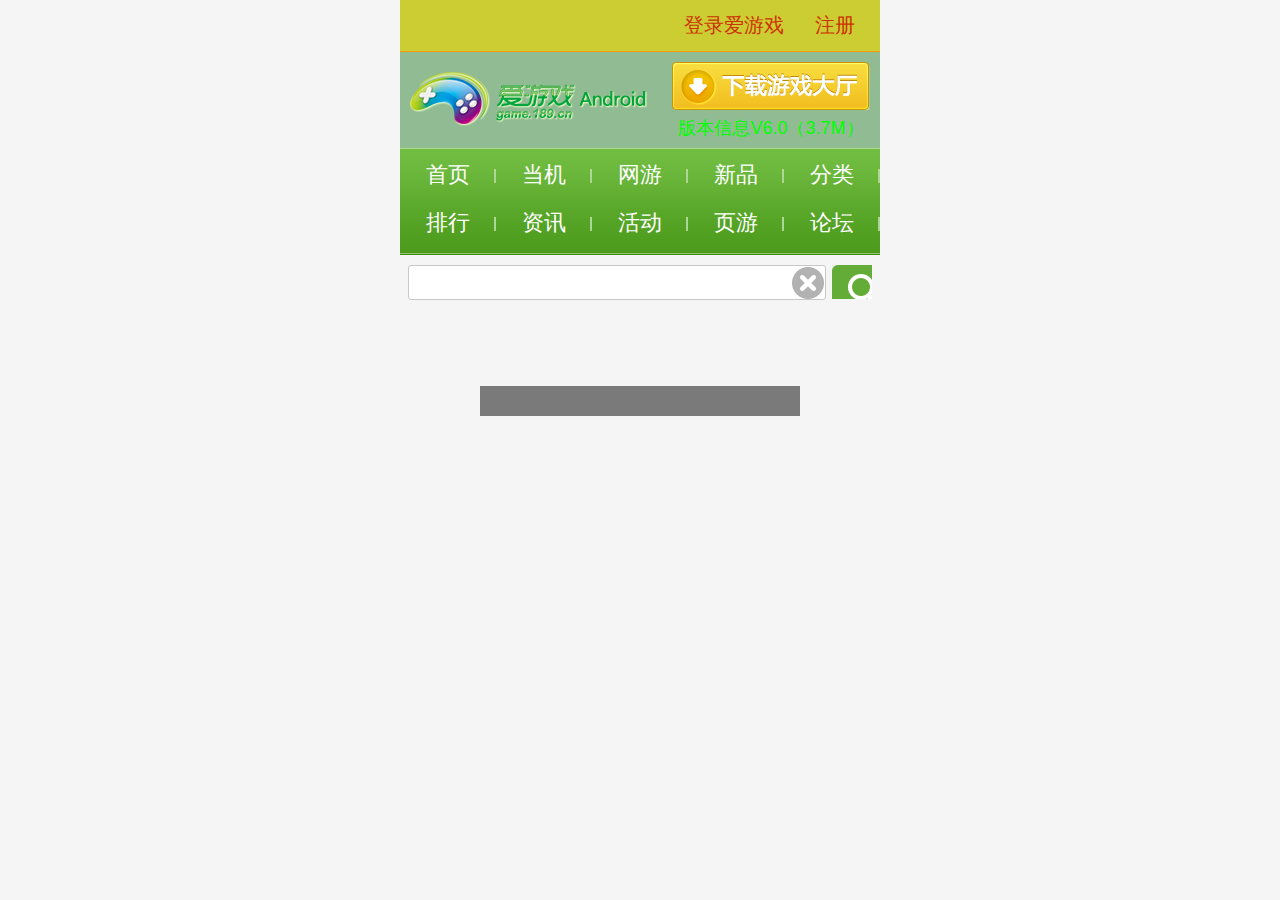
<file: html/index.html>
<!DOCTYPE html PUBLIC "-//W3C//DTD XHTML 1.0 Transitional//EN" "http://www.w3.org/TR/xhtml1/DTD/xhtml1-transitional.dtd">
<html xmlns="http://www.w3.org/1999/xhtml">
<head>
<meta http-equiv="Content-Type" content="text/html; charset=gb2312" />
<title>����Ϸ��ҳ</title>
<link href="../css/common.css" type="text/css" rel="stylesheet" />
</head>

<body>
<!-----header start------>
<div class="header">
	<div class="login">
	<p>
	  <a href="#" title="��¼����Ϸ">��¼����Ϸ</a>
	  <a href="#" title="ע��">ע��</a>
	</p>
	</div>
	<div class="version">
		<div class="logo fl">
		<a href="../html/index.html" class="pic">����Ϸ</a>
		</div>
		<div class="download fr">
		<a href="#" title="���ذ���Ϸ����" class="btn">���ذ���Ϸ����</a>
		<span>�汾��ϢV6.0��3.7M��</span>
		</div>
	</div>
	<div class="nav">
		<ul>
		<li>
			<a href="index.html" class="sel" title="��ҳ">��ҳ</a>
		</li>
		<li>
			<a href="#" class="sel" title="����">����</a>
		</li>
		<li>
			<a href="#" class="sel" title="����">����</a>
		</li>
		<li>
			<a href="#" class="sel" title="��Ʒ">��Ʒ</a>
		</li>
		<li>
			<a href="#" class="sel" title="����">����</a>
		</li>
		<li>
			<a href="#" class="sel" title="����">����</a>
		</li>
		<li>
			<a href="#" class="sel" title="��Ѷ">��Ѷ</a>
		</li>
		<li>
			<a href="#" class="sel" title="�">�</a>
		</li>
		<li>
			<a href="#" class="sel" title="ҳ��">ҳ��</a>
		</li>
		<li>
			<a href="#" class="sel" title="��̳">��̳</a>
		</li>
		</ul>
		
	</div>
</div>
<!-----header end------>
<!-----content start------>
<div class="middle wid">
<!--������-->
<div id="mainSearchCon" class="main_search_con clearfix">
	<a href="#" class="btn_search"></a>
	<input type="text" defval="��ŭ��С��" class="text_input" />
	<span class="btn_clear"></span>
	</div>
<!--ͼƬ�ֲ�-->
<div id="bannerBox" class="banner_list_con">
	<div class="banner_title_bg"></div>
	<ul>
</div>
<!--��Ѷ-->
<div>
</div>
<!--��׿����-->
<div>
</div>
<!--��׿����-->
<div>
</div>
<!--��׿��Ѷ-->
<div>
</div>
<!--�Ż���-->
<div>
</div>
</div>
<!-----content end------>
<!-----footer start------>
<!-----footer end------>


</body>
</html>
</file>
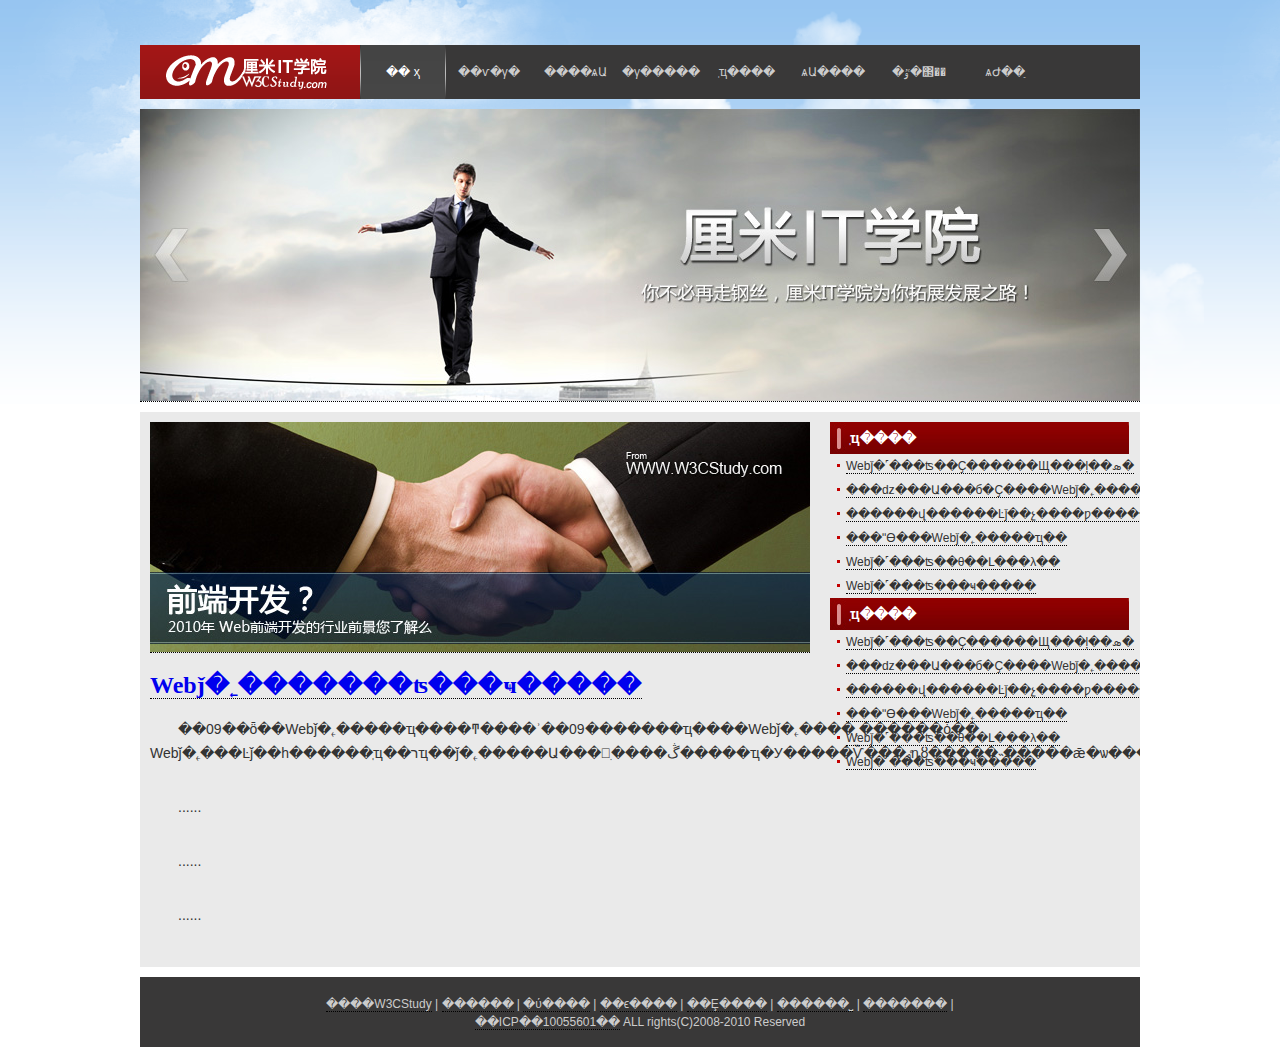
<file: float_test/html/index.html>
<head>
<title>�ޱ����ĵ�</title>
<link rel="stylesheet" type="text/css" href="../css/common.css"/>
</head>

<body>
<!-----header start------>
<div id="header">
		<a id="logo" href="http://www.w3cstudy.com">
			<img src="../images/logo.png"/>
		</a>
	<ul id="nav">
		<li><a href="http://www.w3cstudy.com" class="navActive">�� ҳ</a></li>
		<li><a href="http://www.w3cstudy.com/course.aspx">��ѵ�γ�</a></li>
		<li><a href="http://www.w3cstudy.com/students.aspx">����ѧԱ</a></li>
		<li><a href="http://www.w3cstudy.com/faq.aspx">�γ�����</a></li>
		<li><a href="http://www.w3cstudy.com/career.aspx">ְҵ����</a></li>
		<li><a href="http://www.w3cfuns.com">ѧԱ����</a></li>
		<li><a href="http://blog.w3cstudy.com">�ٷ�΢��</a></li>
		<li><a href="http://www.w3cstudy.com/address.aspx">ѧԺ��ַ</a></li>
	</ul>
</div>
<!------header end------>
<!------banner start------>
	<a id="banner" href="http://www.w3cstudy.com"><img src="../images/banner.jpg" /></a>
<!------banner end------>
<!------content start------>
<div id="content">
	<div id="leftArticle">
	<a id="articlePicA" href="http://blog.w3cstudy.com/?p=5"><img src="../images/articleBanner.jpg" /></a>
	<h1><a href="http://blog.w3cstudy.com/?p=5">Webǰ�˿�������ʦ���ҹ�����</a></h1>
	<p>��09��ȫ��Webǰ�˿�����ҵ����ͳ����ʾ��09�������ҵ����Webǰ�˿����˲������ȱ�� Webǰ�˿���Ŀǰ��һ������ְҵ��רҵ��ǰ�˿�����Ա���󲿷ִ����ڴ�����ҵ�У�����Ѷ���ٶȵȣ�����˵�����ǣ�ѡ�����Webǰ�˿����͵������һֻ���Ѿ���������Ѷ���ٶȵȸ�н��ҵ��
	</p>
	<p>......</p>
	<p>......</p>
	<p>......</p>
	</div>
	
	<div id="rightInfo">
	<dl>
		<dt>ְҵ����</dt>
		<dd><a href="http://blog.w3cstudy.com/?p=60">Webǰ�˹���ʦ��Ҫ������Щ���ļ��ܣ�</a></dd>
		<dd><a href="http://blog.w3cstudy.com/?p=51">���ǳ���Ա���б�Ҫ����Webǰ�˿�����ѧϰ��</a></dd>
		<dd><a href="http://blog.w3cstudy.com/?p=32">������վ������Ŀǰ��չ����ƿ��������ν����</a></dd>
		<dd><a href="http://blog.w3cstudy.com/?p=22">���ʺϴ���Webǰ�˿�����ҵ��</a></dd>
		<dd><a href="http://blog.w3cstudy.com/?p=15">Webǰ�˹���ʦ��θ��Լ���λ��</a></dd>
		<dd><a href="http://blog.w3cstudy.com/?p=5">Webǰ�˹���ʦ���ҹ�����</a></dd>
		<dt>ְҵ����</dt>
		<dd><a href="#">Webǰ�˹���ʦ��Ҫ������Щ���ļ��ܣ�</a></dd>
		<dd><a href="#">���ǳ���Ա���б�Ҫ����Webǰ�˿�����ѧϰ��</a></dd>
		<dd><a href="#">������վ������Ŀǰ��չ����ƿ��������ν����</a></dd>
		<dd><a href="#">���ʺϴ���Webǰ�˿�����ҵ��</a></dd>
		<dd><a href="#">Webǰ�˹���ʦ��θ��Լ���λ��</a></dd>
		<dd><a href="#">Webǰ�˹���ʦ���ҹ�����</a></dd>

	</dl>
	</div>
</div>
<!------content end------>
<!------footer start------>
<div id="footer">
<a href="#">����W3CStudy</a> | <a href="#">������</a> | 
<a href="#">�ύ����</a> | <a href="#">��ϵ����</a> | 
<a href="#">��Ȩ����</a> | <a href="#">������˽</a> | 
<a href="#">�������</a> | 
<br/>
<a href="#">��ICP��10055601��</a> ALL rights(C)2008-2010 Reserved
</div>
<!------footer end------>
</body>
</html>
</file>
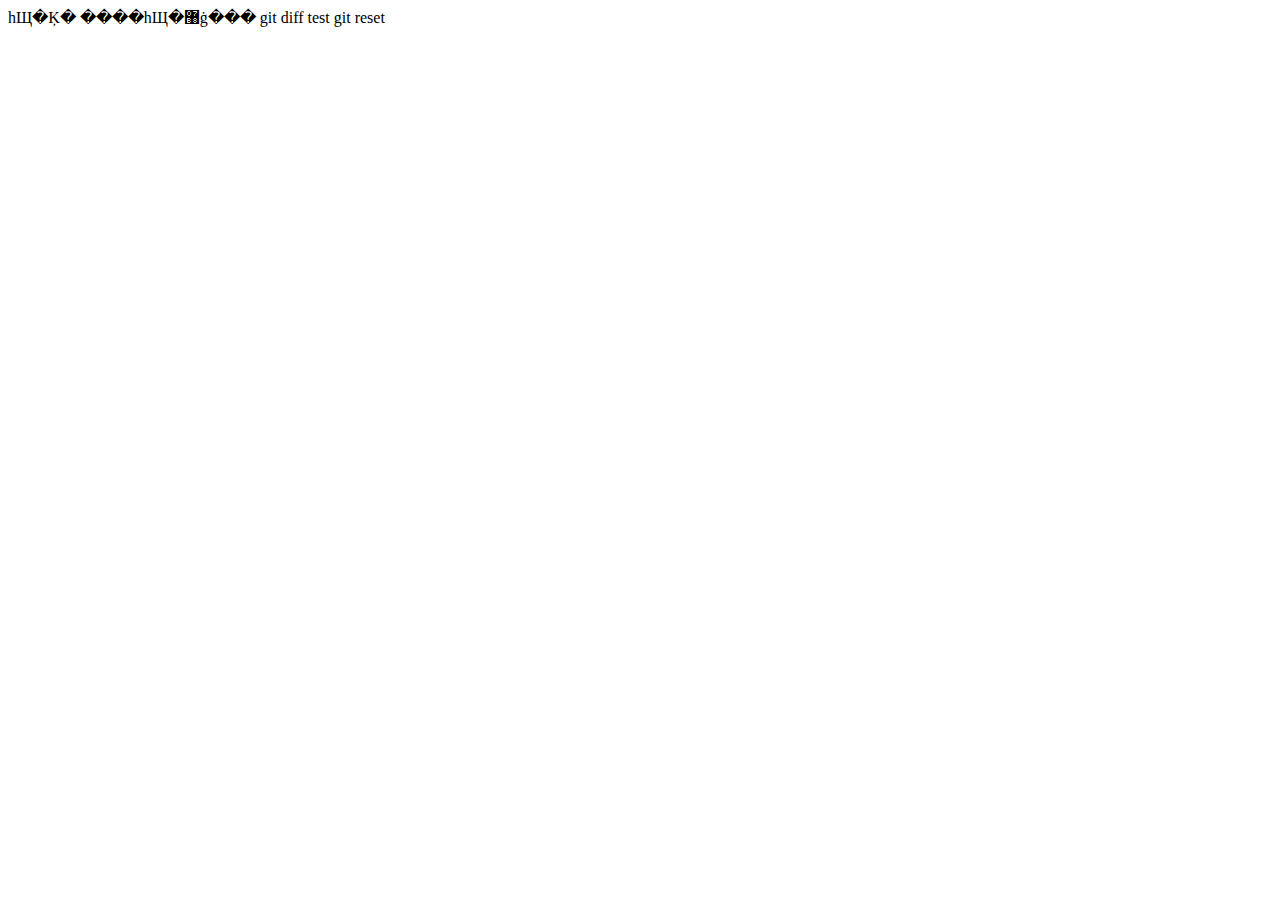
<file: activity-first-live.html>
<!DOCTYPE html PUBLIC "-//W3C//DTD XHTML 1.0 Transitional//EN" "http://www.w3.org/TR/xhtml1/DTD/xhtml1-transitional.dtd">
<html xmlns="http://www.w3.org/1999/xhtml">
<head>
<meta http-equiv="Content-Type" content="text/html; charset=utf-8" />
<title>����Ϸ-�</title>
</head>

<body>
<!--header start-->
һЩ�Ķ�
����һЩ�޸ġ���
git diff test
git reset
<div>




</div>
<!--header end-->
<!--content start-->
<div>
</div>
<!--content end-->
<!--footer start-->
<div>
</div>
<!--footer end-->


</body>
</html>
</file>
<file: float_test/css/common.css>
body,div,p,ul,li,dl,dt,dd,h1,a{margin:0; padding:0;}
img{border:none;}
html{background:url(../images/bg.gif) repeat-x;}
body{background:url(../images/clouds.gif) repeat-x; padding-top:45px; font-family:Verdana, Geneva, sans-serif}
a{text-decoration:none;}
a:link,a:visited{text-decoration:none; border-bottom:1px dotted #000;}
a:hover,a:active{border-bottom-style:solid;}
#header,#banner,#content,#footer{width:1000px; margin:0 auto;}
#header{height:54px; overflow:hidden;}
#logo{display:block;width:220px; height:54px; float:left; background:#991616;}
#logo a{display:block; width:220px; height:54px;}
#logo img{display:block;}

#nav{width:780px; height:54px; float:left; background:#393838; list-style:none;}
#nav li{float:left;}
#nav li a{display:block; width:86px; height:54px; line-height:54px; text-align:center; font-size:12px; color:#ccc; text-decoration:none; float:left;}
#nav li a:hover{color:#fff;}
#nav li .navActive{background:url(../images/navHoverBg.png) no-repeat; color:#fff;}

#banner{display:block; width:1000px; height:292px; margin:10px auto;}
#banner img{display:block; width:1000px; height:292px;}

#content{overflow:hidden; background:#eaeaea; font-size:12px; line-height:24px;}
#leftArticle,#rightInfo{margin:10px; float:left; display:inline;}
#leftArticle{width:660px;}
#rightInfo{width:300px;}
#articlePicA,articlePicA img{display:block;}
#leftArticle h1{margin:20px 0; font-size:24px; font-family:"΢���ź�", "����"; color:#900; text-decoration:none;}
#leftArticle h1 a:hover{text-decoration:underline;}
h1{font-size:100%;}
#leftArticle p{color:#333; text-indent:2em; margin-bottom:30px; font-size:14px;}

#rightInfo dl{margin-bottom:10px;}
#rightInfo dl dt{background:url(../images/title.jpg) no-repeat; height:32px; line-height:32px; color:#fff
; font-size:14px; font-weight:bold; text-indent:20px;}
#rightInfo dl dd{height:24px; line-height:24px; background:url(../images/dot.gif) no-repeat 7px 10px; text-indent:16px;}
#rightInfo dl dd a{color:#333; text-decoration:none;}
#rightInfo dl dd a:hover{color:#900; text-decoration:underline;}

#footer{background:#393838; height:52px; line-height:18px; margin-top:10px; padding-top:18px; text-align:center; color:#ccc; font-size:12px;}
#footer a{color:#ccc; text-decoration:none;}
#footer a:hover{text-decoration:underline;}
</file>
<file: css/common.css>
/********CSS RESET*********/
body,h1,h2,h3,h4,h5,h6,hr,p,div,span,select,table,blockquote,dl,dt,dd,ul,ol,li,pre,form,fieldset,legend,button,input,textarea,th,td{margin:0;padding:0;}
h1,h2,h3,h4,h5,h6{font-size:100%;}
sup{vertical-align:text-top;}
sub{vertical-align:text-bottom;}
button,input,select,textarea{font-size:100%;}
table{border-collapse:collapse;border-spacing:0;}
ul,ol,li,dl,dt,dd{list-style:none;}
fieldset,img{border:0;}
a{text-decoration:none;}
body{font:100 16px/1.5 '΢���ź�','����',Arial, Helvetica, sans-serif; color:#666666; background:#f5f5f5; width:480px; margin:0 auto;}
/****************Public CSS******************/
.wid{ width:100%; margin:0 auto;}
.fl{ float:left;}
.fr{ float:right;}
.clear{clear:both; height:0px; line-height:0px; font-size:0px;}
.clearfix:after {visibility: hidden;display: block;font-size: 0;content: " ";clear: both;height: 0;}
.tc{text-align:center}
.fs_a{font-size:16px;}
.fs_b{font-size:18px;}
.fs_c{font-size:20px;}
.fs_d{font-size:22px;}
.cgreen_a{color:#348a00}
.cgreen_b{color:#64ac38}
.cgray_a{color:#646464}
.cgray_b{color:#b4b4b4}
.cgray_c{color:#505050}

.gone{display:none}
.clip_text{overflow:hidden;white-space:nowrap}

/*************Public header CSS****************/
.header{height:255px;}
.header .login{height:51px; background:#CCCC33; border-bottom:1px solid #FF9900; text-align:right;}
.header .login p{padding-right:25px; line-height:50px; font-size:20px; color:#FF9900;}
.header .login p a{padding-left:25px; color:#CC3300;}
.header .version{height:96px; background:#91BB92;}
.header .version .logo{ height:76px; width:260px; margin:20px 0 0 10px;}
.header .version .logo .pic{display:block; height:76px; text-indent:-9999px;background:url(../img/logo_bg_083.png) no-repeat}
.header .version .download{width:198px; margin:10px 10px 0 0; text-align:center;}
.header .version .download .btn{display:block; height:48px; background:url(../img/global_bg_083.png) no-repeat -8px -64px; text-indent:-9999px;}
.header .version .download span{line-height:36px; font-size:18px; color:#00FF00;}
.header .nav{background:url(../img/global_bg_083.png) 0px -129px repeat-x; height:108px;}
.header .nav ui{height:108px; margin:0 auto; width:380px;}
.header .nav li{float:left; width:20%; margin:6px 0 0; text-align:center; background:url(../img/global_bg_083.png) no-repeat right -245px; font-size:22px;}
.header .nav li a{ color:#FFFFFF; width:90%; height:42px; line-height:42px; margin:0 auto; display:block;}
.header .nav li a .sel{color:#00FF00; background:url(../img/global_bg_083.png) no-repeat -239px -63px;}

.middle{margin:0 auto; min-height:200px;}
#mainSearchCon{}
.main_search_con{ position:relative; margin:0 auto; padding:10px 56px 10px 8px; text-indent:5px;-webkit-border-radius: 3px; -moz-border-radius: 3px;border-radius: 3px;}
.main_search_con .btn_search{float:right; width:40px; height:34px; margin-right:-48px; background:url(../img/index_bg_076.png) 0 0 no-repeat;}
.main_search_con .text_input{float:left; height:33px; line-height:33px; width:100%; text-indent:4px; color:#b4b4b4; border:1px solid #c8c8c8; -webkit-border-radius: 3px; -moz-border-radius: 3px; border-radius:3px;}
.main_search_con .btn_clear{position:absolute; right:56px; top:12px; width:32px; height:32px; background:url(../img/index_bg_076.png) -65px 0 no-repeat;}
#bannerBox{}
.banner_list_con{position:relative; overflow:hidden; width:320px; height:106px; margin:0 auto;}
.banner_title_bg{position:absolute; left:0; bottom:0; width:320px; height:30px; background:#000000; opacity:0.5; z-index:1;}
</file>
